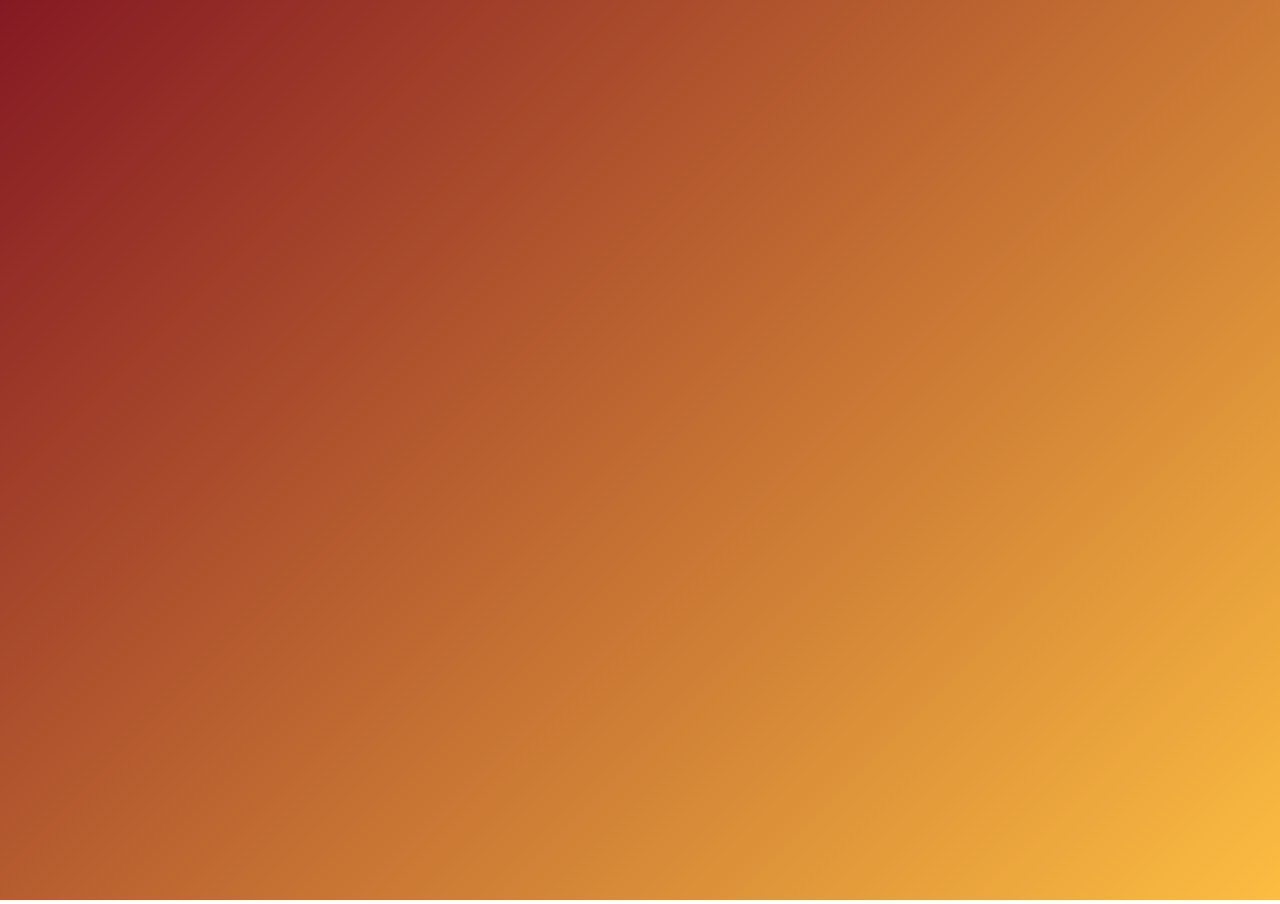
<file: index.html>
<!DOCTYPE html>
<html lang="en">
<head>
    <meta charset="UTF-8">
    <meta name="viewport" content="width=device-width, initial-scale=1.0">
    <title>Dashboard</title>
    <link rel="stylesheet" href="style.css">
    <link rel="icon" type="image/x-icon" href="./logo(2).jpg">
</head>
<body>
    <iframe title="Dashboard" id="dashboard"  src="https://app.powerbi.com/reportEmbed?reportId=05d26ad9-5696-4442-925d-8889e1528df2&autoAuth=true&ctid=78cfdb8f-c5d8-447a-bd00-4a88beced94a" frameborder="0" allowFullScreen="true"></iframe>
</body>
</html>
</file>
<file: style.css>
#dashboard{
    width: 100%;
    height: 100vh;
    overflow: hidden;
}
*{
    background: linear-gradient(135deg, #851923 0%, #fcbd41 100%);
    margin: 0;
    padding: 0;
    box-sizing: border-box;
}
html, body{
    width: 100%;
    height: 100vh;
    overflow: hidden; /* Locks the page so no scrollbars appear */
}
</file>
